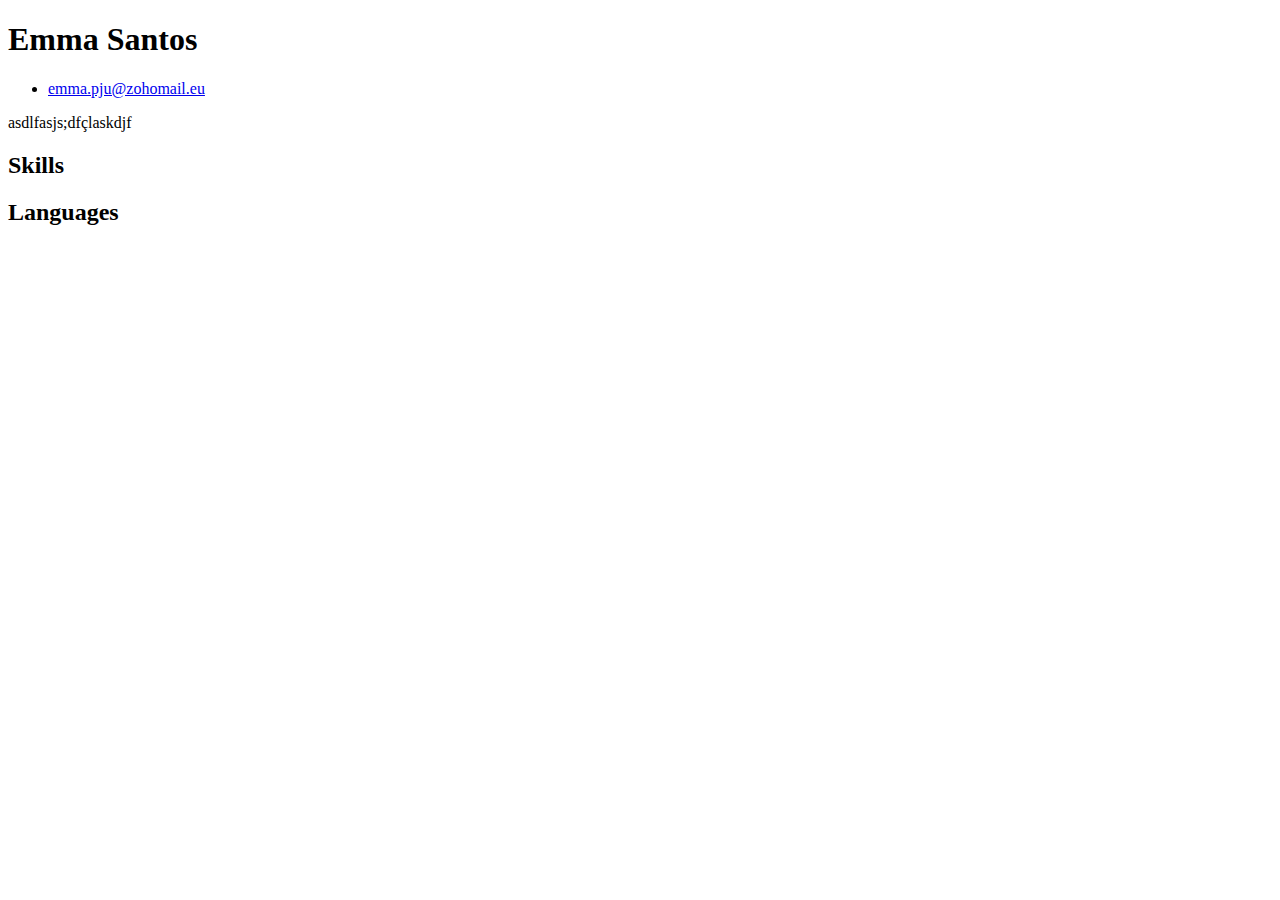
<file: resumee.html>
<!DOCTYPE html>
<head>
    <title>My Portfolio</title>
  <link rel="stylesheet" href="">
  <meta charset="UTF-8">
  <meta name="keyword" content="Portfolio, Web design, Web development, Coding, Junior developer">
  <meta name="description" content="A Junior developer's portfolio page">
  <meta name="author" content="Aaaaa">
  <meta name="viewport" content="width=device-width, initial-scale=1.0">

</head>
<body>
  <header>
    <h1 id="name">Emma Santos</h1>
    <ul>
      <li><a href="mailto:">emma.pju@zohomail.eu</a></li>
    </ul>
    <p id="description">asdlfasjs;dfçlaskdjf</p>
  </header>
  <main>
    <h2>Skills</h2>
    <h2>Languages</h2>
    
  </main>
  
</body>
</file>
